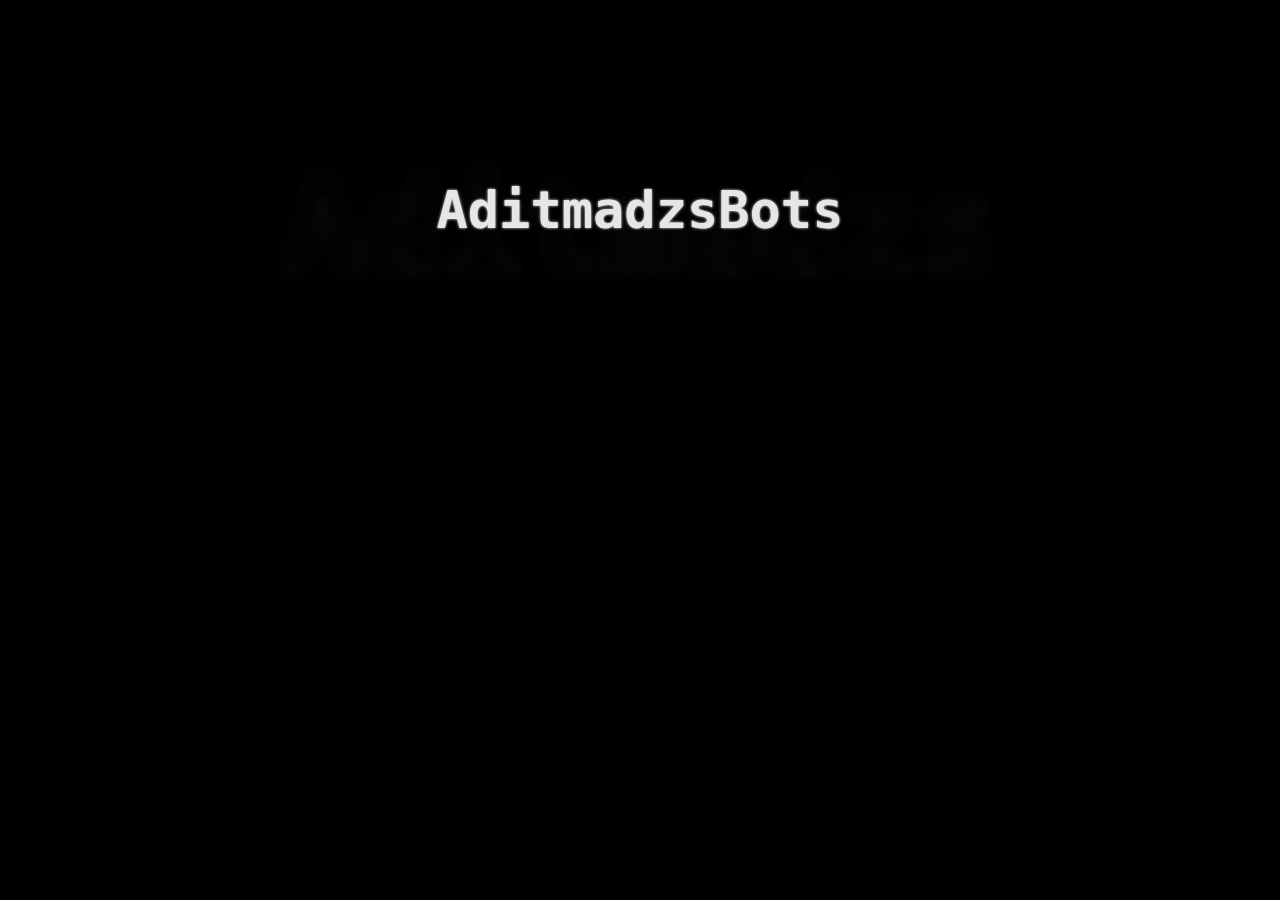
<file: index.html>
<head>
    <meta name=viewport content=width=device-width, initial-scale=1.0>
    <title>AditmadzsBots</title>
    <link rel=stylesheet href=style.css>
</head>
<body>
    <div class=glitch-wrapper>
      <div class=glitch-text>
        AditmadzsBots
      </div>
    </div>
    <script src=https://d.line-scdn.net/liff/1.0/sdk.js></script>
    <script src=liff-starter.js></script>
</body>
</file>
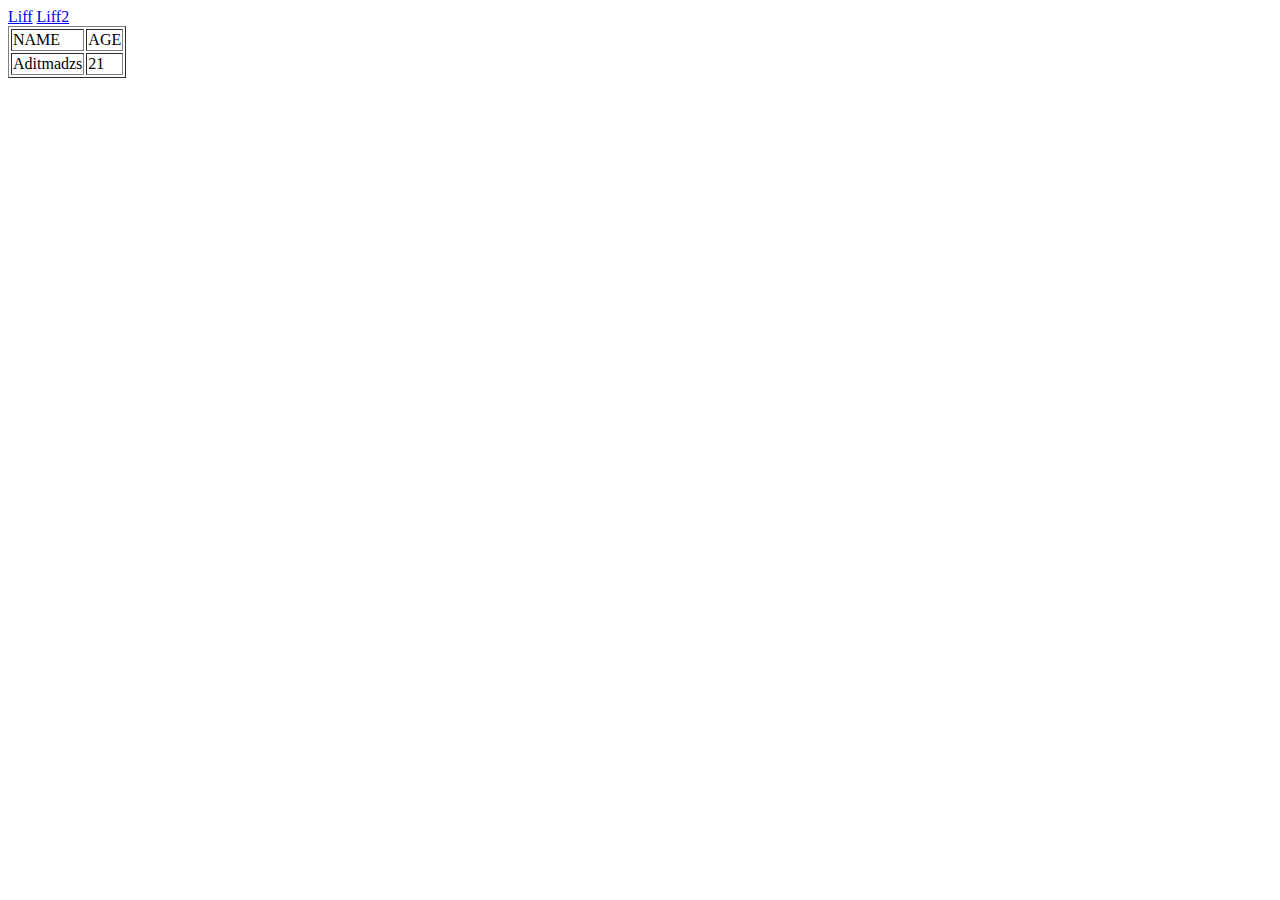
<file: belajar.html>
<!DOCTYPE html>
<html>
	<!-- INI BAGIAN HEADNYA PAK -->
	<head>
		<title>AditmadzsBOTS</title>
		<meta charset="UTF-8">
	</head>

	<!-- INI BAGIAN BODYNYA PAK -->
	<body>
		<div>
			<a href="index.html">Liff</a>
			<a href="index.php">Liff2</a>
		</div>

		<div>
			<table border="1">
				<tr>
					<td>NAME</td>
					<td>AGE</td>
				</tr>
				<tr>
					<td>Aditmadzs</td>
					<td>21</td>
				</tr>
			</table>
		</div>
	</body>
		
</html>
</file>
